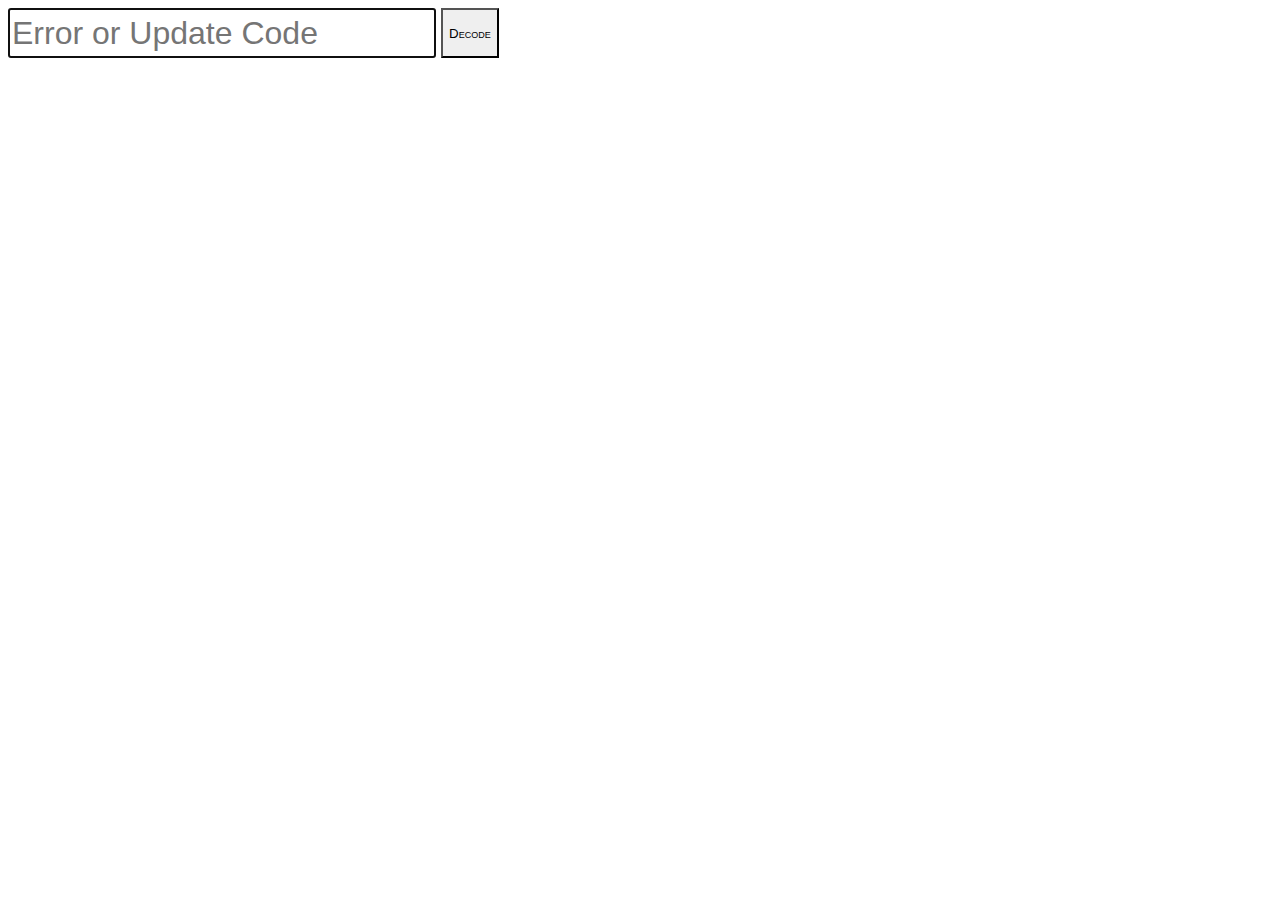
<file: index.html>
<!doctype html>
<html lang="en">
<head>
	<meta charset="UTF-8">
	<link rel="stylesheet" type="text/css" href="style.css" />
	<title>ConnectRight Update and Error Code Decoder</title>
</head>

<body>

    <div id="code_input">
        <form id="submit">
            <input id="user_code" type="text" placeholder="Error or Update Code" />
            <input id="check" type="submit" value="Decode" />
        </form>
    </div>
    
    <div id="error_result">
        
    </div>
    
    <div id="update_result">
        
    </div>
    
    <div id="error">
        
    </div>


<script type="text/javascript" src="app.js"></script>
</body>
</html>
</file>
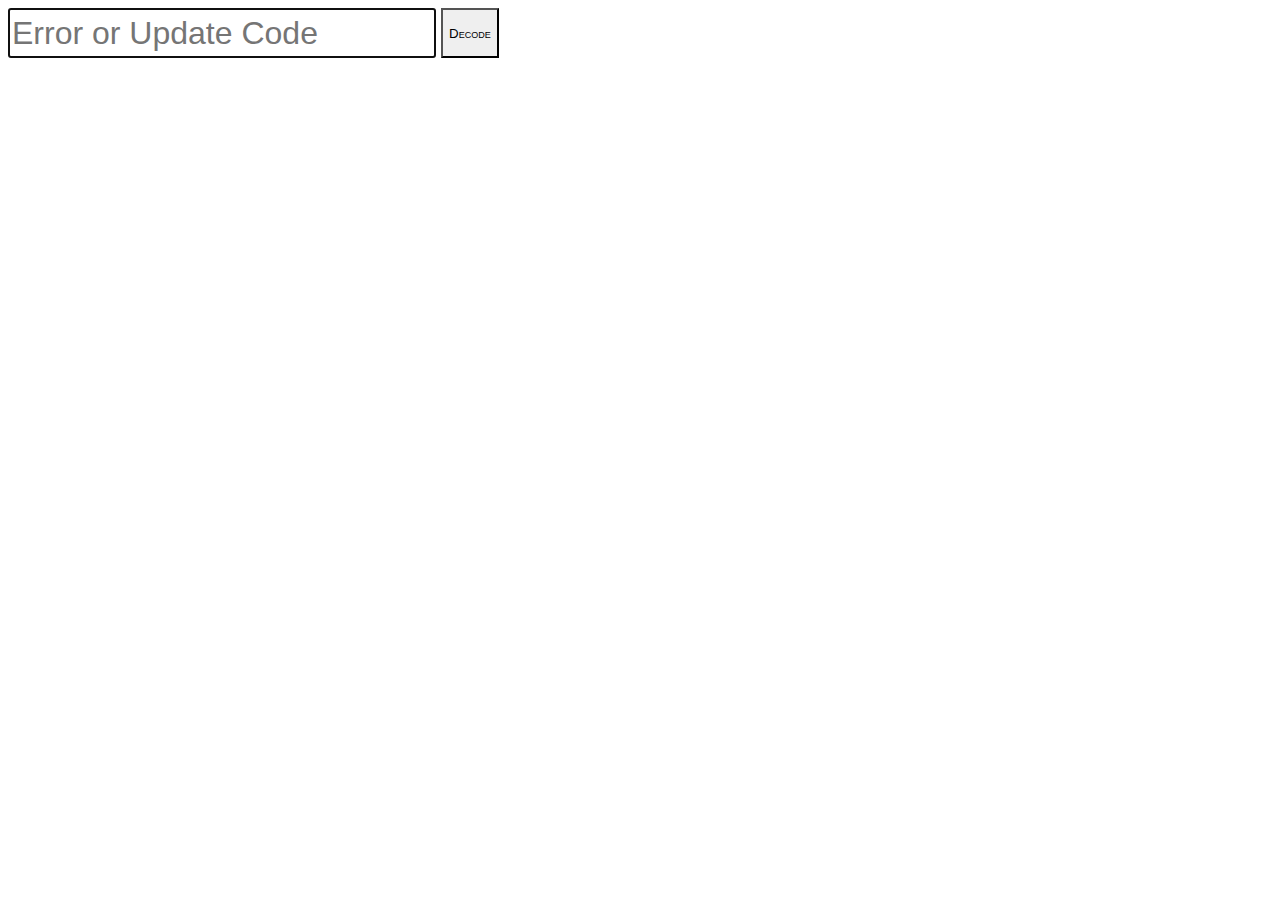
<file: standalone.html>
<!doctype html>
<html lang="en">
	<head>
		<meta charset="UTF-8">
		<title>ConnectRight Update and Error Code Decoder</title>
		<style>
			#user_code {
				height: 44px;
				font-size: 2em;
				float: left;
				margin-right: 5px;
			}

			#check {
				height: 50px;
				font-variant: small-caps;
				-webkit-appearance: none;
			}

			#update_result,
			#error_result {
				margin-top: 10px;
				font-size: 1.5em;
			}
			
			#error {
				font-size: 1.5em;
				color: red;
				margin-top: 10px;
			}
		</style>
	</head>
	<body>

		<div id="code_input">
			<form id="submit">
				<input id="user_code" type="text" placeholder="Error or Update Code" />
				<input id="check" type="submit" value="Decode" />
			</form>
		</div>

		<div id="error_result">

		</div>

		<div id="update_result">

		</div>

		<div id="error">

		</div>


		<script type="text/javascript">
			var codes = {
			"update_codes": {
				"first": [{
					"key": "S",
					"value": "Nothing was truncated."
				}, {
					"key": "A",
					"value": "The address line was truncated to fit in your field."
				}, {
					"key": "B",
					"value": "The address line and city name were truncated to fit in your fields."
				}, {
					"key": "C",
					"value": "The city name was truncated to fit in your field."
				}],
				"second": [{
					"key": "0",
					"value": "No significant change to the city, state, ZIP, or ZIP+4"
				}, {
					"key": "1",
					"value": "ZIP"
				}, {
					"key": "2",
					"value": "City"
				}, {
					"key": "3",
					"value": "City and Zip"
				}, {
					"key": "4",
					"value": "State"
				}, {
					"key": "5",
					"value": "State and ZIP"
				}, {
					"key": "6",
					"value": "City and State"
				}, {
					"key": "7",
					"value": "City, State, and ZIP"
				}, {
					"key": "8",
					"value": "ZIP+4"
				}, {
					"key": "9",
					"value": "ZIP and ZIP+4"
				}, {
					"key": "A",
					"value": "City and ZIP+4"
				}, {
					"key": "B",
					"value": "City, ZIP, and ZIP+4"
				}, {
					"key": "C",
					"value": "State and ZIP+4"
				}, {
					"key": "D",
					"value": "State, ZIP, and ZIP+4"
				}, {
					"key": "E",
					"value": "City, State, and ZIP+4"
				}, {
					"key": "F",
					"value": "City, State, ZIP and ZIP+4"
				}],
				"third": [{
					"key": "0",
					"value": "No significant change to the predirectional, primary (street) name, postdirectional, or suffix"
				}, {
					"key": "1",
					"value": "Suffix"
				}, {
					"key": "2",
					"value": "Predirectional"
				}, {
					"key": "3",
					"value": "Predirectional and suffix"
				}, {
					"key": "4",
					"value": "Postdirectional"
				}, {
					"key": "5",
					"value": "Suffix and postdirectional"
				}, {
					"key": "6",
					"value": "Predirectional and postdirectional"
				}, {
					"key": "7",
					"value": "Predirectional, suffix, and postdirectional"
				}, {
					"key": "8",
					"value": "Primary name"
				}, {
					"key": "9",
					"value": "Primary name and suffix"
				}, {
					"key": "A",
					"value": "Predirectional and primary name"
				}, {
					"key": "B",
					"value": "Predirectional, primary name, and suffix"
				}, {
					"key": "C",
					"value": "Primary name and postdirectional"
				}, {
					"key": "D",
					"value": "Primary name, suffix, and postdirectional"
				}, {
					"key": "E",
					"value": "Predirectional, primary name, and postdirectional"
				}, {
					"key": "F",
					"value": "Predirectional, primary name, postdirectional, and suffix"
				}],
				"fourth": [{
					"key": "0",
					"value": "No change in county, carrier route, DP2 and/or DPC, or unit designator"
				}, {
					"key": "1",
					"value": "Unit designator"
				}, {
					"key": "2",
					"value": "DP2 and/or DPC"
				}, {
					"key": "3",
					"value": "DP2 and/or DPC and unit designator"
				}, {
					"key": "4",
					"value": "Carrier route"
				}, {
					"key": "5",
					"value": "Carrier route and unit designator"
				}, {
					"key": "6",
					"value": "Carrier route, and DP2, and/or DPC"
				}, {
					"key": "7",
					"value": "Carrier route, and DP2 and/or DPC, and unit designator"
				}, {
					"key": "8",
					"value": "County number"
				}, {
					"key": "9",
					"value": "County number and unit designator"
				}, {
					"key": "A",
					"value": "County number, and DP2, and/or DPC"
				}, {
					"key": "B",
					"value": "County number, DP2 and/or DPC, and unit designator"
				}, {
					"key": "C",
					"value": "County number and carrier route"
				}, {
					"key": "D",
					"value": "County number, carrier route, and unit designator"
				}, {
					"key": "E",
					"value": "County number, carrier route, and DP2, and/or DPC"
				}, {
					"key": "F",
					"value": "County number, carrier route, and DP2 and/or DPC, and unit designator"
				}],
				"fifth": [{
					"key": "0",
					"value": "No change to the LOT (line of travel), LOT Order (line of travel order), or Urb (Urbanization code)"
				}, {
					"key": "1",
					"value": "LOT"
				}, {
					"key": "2",
					"value": "LOT Order"
				}, {
					"key": "3",
					"value": "LOT and LOT Order"
				}, {
					"key": "4",
					"value": "Urb"
				}, {
					"key": "5",
					"value": "Urb and LOT"
				}, {
					"key": "6",
					"value": "Urb and LOT Order"
				}, {
					"key": "7",
					"value": "Urb, LOT, and LOT Order"
				}],
				"sixth": [{
					"key": "0",
					"value": "reserved"
				}]
			},
			"error_codes": [{
			    "code":"E101",
			    "value":"The record is missing city, state and ZIP or has only a city or only a state."
			  },
			  {
			    "code":"E212",
			    "value":"The city is missing or invalid and ZIP Code is invalid."
			  },
			  {
			    "code":"E213",
			    "value":"The city/state combination is invalid and the ZIP Code is missing."
			  },
			  {
			    "code":"E214",
			    "value":"The city and ZIP Code are both invalid."
			  },
			  {
			    "code":"E216",
			    "value":"The city and state match to more than one possible combination and the ZIP Code is either missing or invalid."
			  },
			  {
			    "code":"E302",
			    "value":"The primary address is missing or invalid."
			  },
			  {
			    "code":"E412",
			    "value":"The street name is invalid.  This could be due to an unusual abbreviation, misspelling or extraneous information in the primary address field."
			  },
			  {
			    "code":"E413",
			    "value":"The street name matches to more than one possible street name and there is not enough additional information in the record to validate the entire address."
			  },
			  {
			    "code":"E420",
			    "value":"The primary address does not have a recognizable primary number."
			  },
			  {
			    "code":"E421",
			    "value":"The primary address does not contain a primary number that falls within the ranges available for the street."
			  },
			  {
			    "code":"E422",
			    "value":"A pre-directional is required to validate the primary address and it is either missing or invalid."
			  },
			  {
			    "code":"E423",
			    "value":"A suffix (St., Ave., Blvd.) is required to validate the primary address and the suffix is either missing or invalid."
			  },
			  {
			    "code":"E425",
			    "value":"A directional and suffix (St., Ave., Blvd.) are both required to validate the primary address and both are either missing or invalid."
			  },
			  {
			    "code":"E427",
			    "value":"A post-directional is required to validate the primary address and it is either missing or invalid."
			  },
			  {
			    "code":"E428",
			    "value":"The address, city and state match to more than one result but cannot be verified because the ZIP is either missing or invalid."
			  },
			  {
			    "code":"E429",
			    "value":"The city is either missing or invalid.  The ZIP is valid for more than one city and the address is valid in more than one of those cities."
			  },
			  {
			    "code":"E430",
			    "value":"The primary address is ambiguous and matches to more than one possible combination of city, state and ZIP."
			  },
			  {
			    "code":"E431",
			    "value":"Puerto Rican urbanization is required to validate the primary address and it is either missing or invalid."
			  },
			  {
			    "code":"E439",
			    "value":"Record matches to the USPS EWS (Early Warning System) database and is not yet a deliverable address."
			  },
			  {
			    "code":"E500",
			    "value":"Record cannot be verified, but cannot receive a more specific error code."
			  },
			  {
			    "code":"E501",
			    "value":"The address appears to be foreign."
			  },
			  {
			    "code":"E502",
			    "value":"All of the address fields are blank."
			  },
			  {
			    "code":"E503",
			    "value":"There is a conflict with the address and it cannot be verified.  This error and address information should be communicated to an application support representative."
			  },
			  {
			    "code":"E504",
			    "value":"The address line matches at least two ZIP+4 records. The ranges of those ZIP+4 records overlap, and the software cannot break the tie. E504 indicates a flaw in the ZIP+4 database. You should report it to your Address Management Systems Office by sending them an e-mail (amssupport.ncsc@usps.gov)."
			  },
			  {
			    "code":"E505",
			    "value":"A company name or secondary address is required to validate the address and is missing."
			  },
			  {
			    "code":"E600",
			    "value":"The address was verified, but the USPS does not deliver to the address.  The record receives this error code so that it can be flagged for exclusion when presorting a mailing list."
			  },
			  {
			    "code":"E601",
			    "value":"The address is not a valid delivery point and a ZIP4 was removed from the record during verification."
			  },
			  {
			    "code":"E800",
			    "value":"A match to the record was located in the ZIP+4 table but the address was not altered because the application is processing in \"Prevent significant changes to address\" mode."
			  }
			]};

		(function() {
			// set focus to input box
			document.getElementById('user_code').focus();
			// listen for submit
			document.getElementById('submit').onsubmit = function(e) {
				e.preventDefault();
				// convert user value to uppercase for validation
				var code = document.getElementById('user_code').value.toUpperCase();
				// reset input
				document.getElementById('user_code').value = '';
				// clear and hide error handling
				var error_result = document.getElementById('error_result');
				error_result.innerHTML = '';
				error_result.style.display = 'none';
				// clear and hide results
				var update_result = document.getElementById('update_result');
				update_result.innerHTML = '';
				update_result.style.display = 'none';
				// if user supplied code is 4 char then it is an error code 
				if (code.length == 4) {
					// unhide results and hide error if exists
					document.getElementById('error').innerHTML = '';
					error_result.style.display = 'block';
					// get results of error code 
					getError(code);
				}
				// if user supplied code is 6 char then it is an update code 
				else if (code.length == 6) {
					// unhide results and hide error if exists
					document.getElementById('error').innerHTML = '';
					update_result.style.display = 'block';
					// get results of update code
					getUpdate(code);
				}
				// if user supplied code is not 4 or 6 char than it is invalid
				else {
					document.getElementById('error').innerHTML = 'Invalid Code - Try Again';
				}
			};
		})();

		/*
			Compares user supplied error code against ConnectRight Error Codes
		*/
		function getError(code) {
			for (var i = 0; i < codes.error_codes.length; i++) {
				// code match is found
				if (codes.error_codes[i].code == code) {
					// show the result
					document.getElementById('error_result').innerHTML = codes.error_codes[i].code + ': ' + codes.error_codes[i].value;
					break;
				}
				// code match is not found
				else {
					document.getElementById('error_result').innerHTML = "Invalid Error Code";
				}
			}
			// set focus to input box
			document.getElementById('user_code').focus();
		}

		/*
			Compares user supplied update code against ConnectRight Update Codes
			Each Character has a different set of possible errors
		*/
		function getUpdate(code) {
			var container = document.getElementById('update_result');
			var codeCharCount = 0;
			var object = codes.update_codes;

			for (var key in object) {
				var matches = 0;
				for (var i = 0; i < object[key].length; i++) {
					// match is found
					if (object[key][i].key == code[codeCharCount]) {
						// display result
						if (codeCharCount === 0 && object[key][i].key !== 'S') {
							container.innerHTML = container.innerHTML + '<strong>' + object[key][i].key + ': ' + object[key][i].value +'</strong><br />';
							matches++;
						}
						else if (codeCharCount > 0 && object[key][i].key !== '0') {
							container.innerHTML = container.innerHTML + '<strong>' + object[key][i].key + ': ' + object[key][i].value +'</strong><br />';
							matches++;
						}
						else {
							container.innerHTML = container.innerHTML + object[key][i].key + ': ' + object[key][i].value + '<br />';
							matches++;
						}
					}
				}
				// if a match was not found it must be an invalid character
				if (matches === 0) {
					container.innerHTML = container.innerHTML + 'Invalid Character<br />';
				}
				// advance to next character
				codeCharCount++;
			}
			// set focus to input box
			document.getElementById('user_code').focus();
		}
		</script>
	</body>
</html>
</file>
<file: style.css>
#user_code {
	height: 44px;
	font-size: 2em;
	float: left;
	margin-right: 5px;
}

#check {
	height: 50px;
	font-variant: small-caps;
	-webkit-appearance: none;
}

#update_result,
#error_result {
	margin-top: 10px;
	font-size: 1.5em;
}

#error {
	font-size: 1.5em;
	color: red;
	margin-top: 10px;
}
</file>
